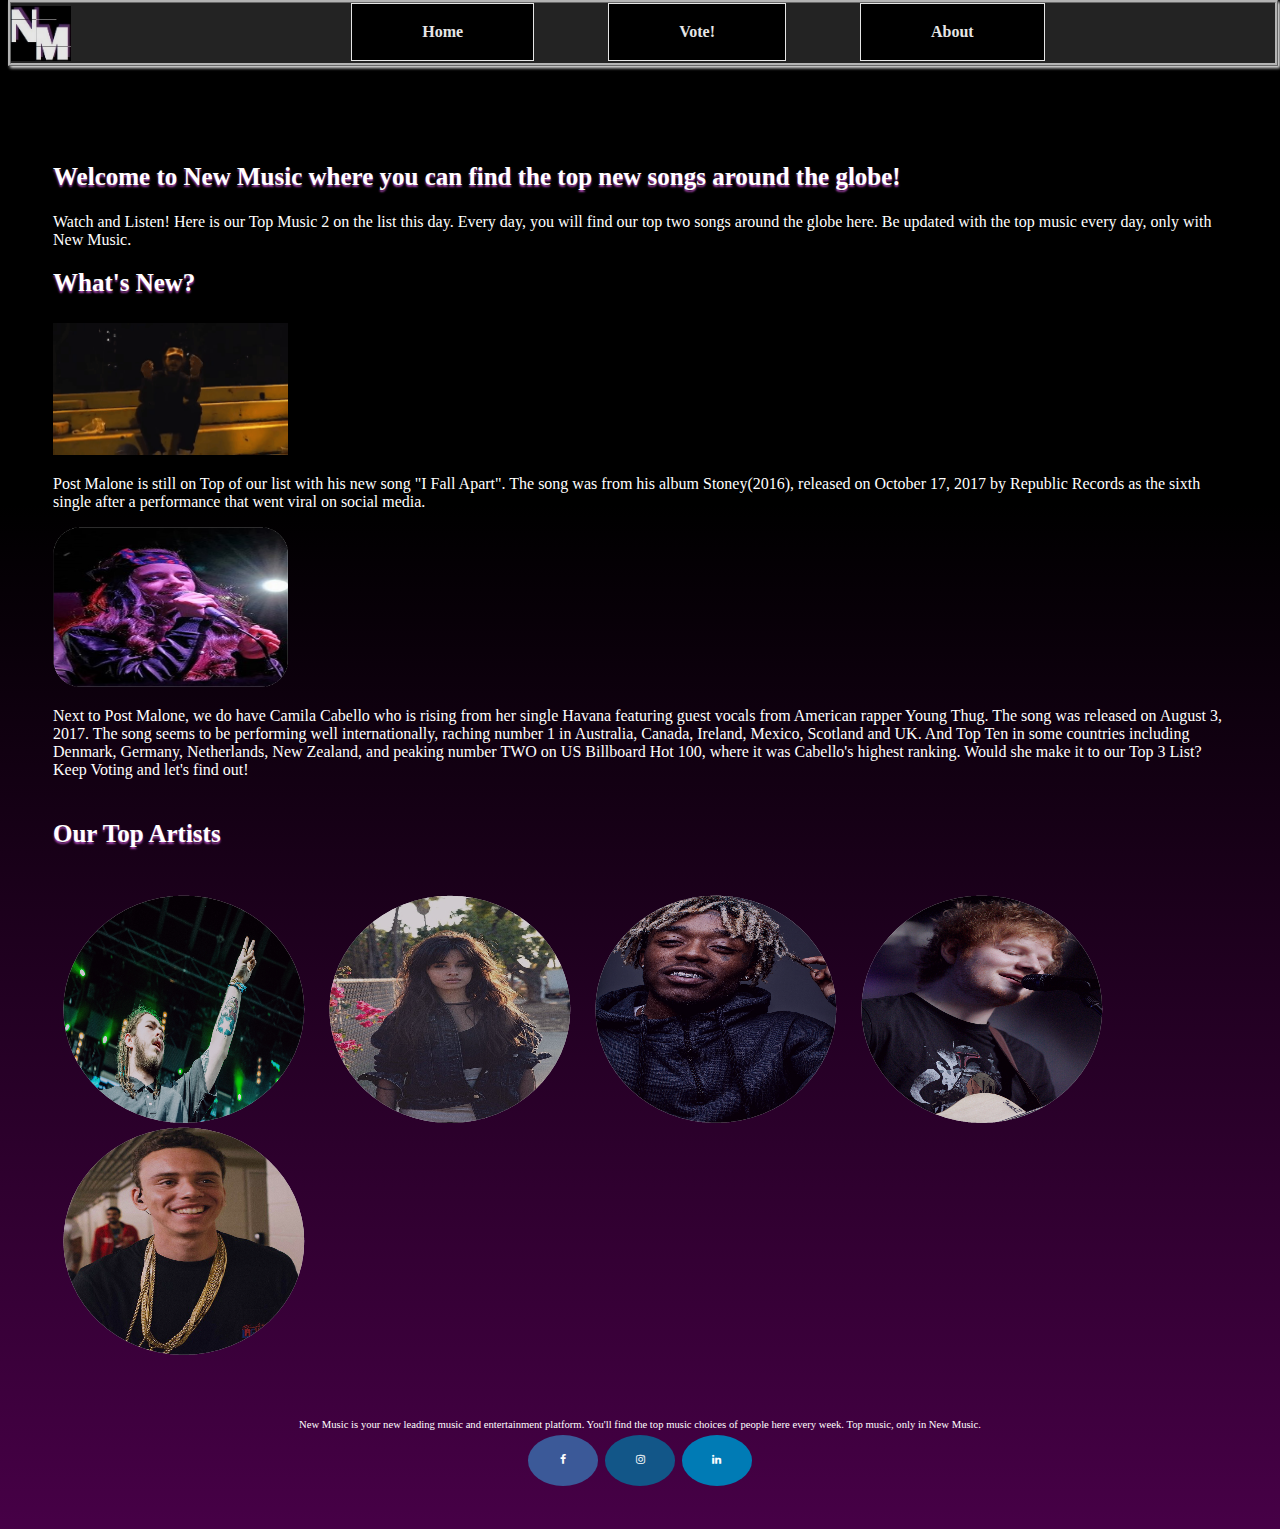
<file: index.html>
<!DOCTYPE html>
<html>
<head>
	<title>NewMusic - Home</title>
	<link rel="icon" type="image/png" href="images/logo.png"/>
	<link rel="stylesheet" type="text/css" href="design1.css">
	<link rel="stylesheet" href="https://cdnjs.cloudflare.com/ajax/libs/font-awesome/4.7.0/css/font-awesome.min.css">
</head>
<body>
	<div id="navigation">
		<nav>
			<ul>
				<li><a href="index.html">Home</a></li>
				<li><a href="vote.html">Vote!</a></li>
				<li><a href="about.html">About</a></li>
			</ul>
		</nav>
    </div>
	<section id="content">
		<h1>Welcome to New Music where you can find the top new songs around the globe!</h1>
		<p>Watch and Listen! Here is our Top Music 2 on the list this day. Every day, you will find our top two songs around the globe here. Be updated with the top music every day, only with New Music.</p>

		<h2>What's New?</h2>
		<img id="img1" src="images/postm.gif" alt="Post">
		<!-- <iframe width="560" height="315" src="https://www.youtube.com/embed/z87ghOaL-WE" frameborder="0" gesture="media" allow="encrypted-media" allowfullscreen></iframe> -->
		<p>
			Post Malone is still on Top of our list with his new song "I Fall Apart". The song was from his album Stoney(2016), released on October 17, 2017 by Republic Records as the sixth single after a performance that went viral on social media.
		</p>

		<img id="havana" src="images/havana.jpg" alt="havana">
		<p>Next to Post Malone, we do have Camila Cabello who is rising from her single Havana featuring guest vocals from American rapper Young Thug. The song was released on August 3, 2017. The song seems to be performing well internationally, raching number 1 in Australia, Canada, Ireland, Mexico, Scotland and UK. And Top Ten in some countries including Denmark, Germany, Netherlands, New Zealand, and peaking number TWO on US Billboard Hot 100, where it was Cabello's highest ranking. Would she make it to our Top 3 List? Keep Voting and let's find out!</p>

		<h5>Our Top Artists</h5>
		<div id="artist" class="transparent">
			<img src="images/BT.jpg" alt="BT"/>
			<img src="images/CG.jpg" alt="CG"/>
			<img src="images/KL.jpg" alt= "KL"/>
			<img src="images/CP.jpg" alt="CP"/>
			<img src="images/Logic.jpg" alt="Logic"/>
		</div>
	</section>
	<footer>
		New Music is your new leading music and entertainment platform. You'll find the top music choices of people here every week. Top music, only in New Music.
		<div id="social">
			<a href="https://www.facebook.com/profile.php?id=1718692268" class="fa fa-facebook"></a>
			<a href="https://www.instagram.com/mfredj12/" class="fa fa-instagram"></a>
			<a href="https://www.linkedin.com/in/melfred-j-948a19115/" class="fa fa-linkedin"></a>
		</div>
	</footer>
</body>
</html>
</file>
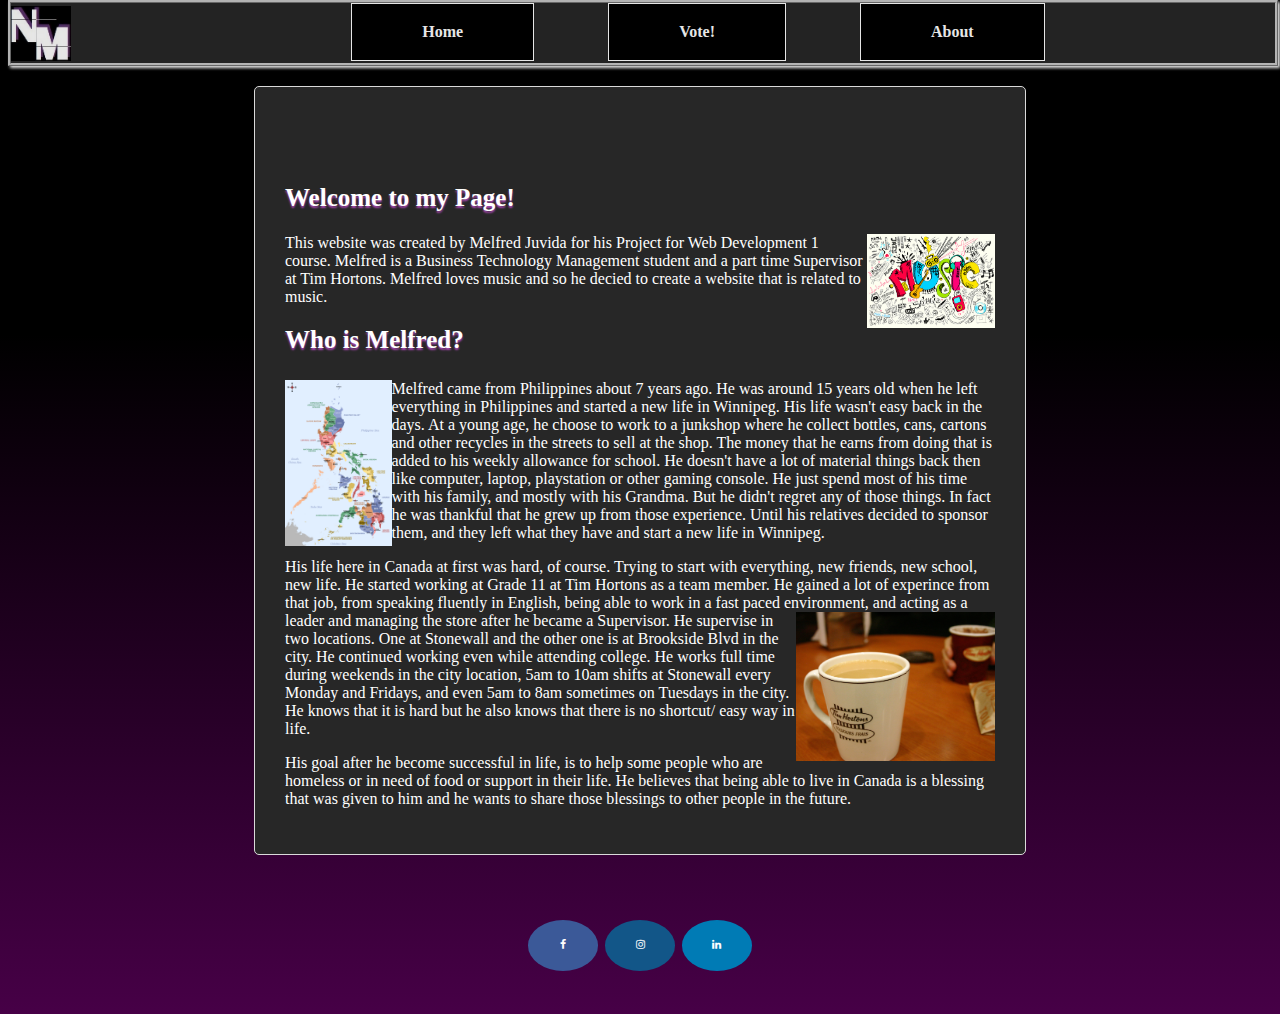
<file: about.html>
<!DOCTYPE html>
<html>
<head>
	<title>About</title>
	<link rel="icon" type="image/png" href="images/logo.png"/>
	<link rel="stylesheet" type="text/css" href="design1.css">
	<link rel="stylesheet" href="https://cdnjs.cloudflare.com/ajax/libs/font-awesome/4.7.0/css/font-awesome.min.css">
</head>
<body>
	<div >
		<nav id="navigation">
			<ul>
				<li><a href="index.html">Home</a></li>
				<li><a href="vote.html">Vote!</a></li>
				<li><a href="about.html">About</a></li>
			</ul>
		</nav>
	</div>
	<section id="content3">
		<h1>Welcome to my Page!</h1>
		<p><img src="images/music.jpg" class="floatright1" alt="music">This website was created by Melfred Juvida for his Project for Web Development 1 course. Melfred is a Business Technology Management student and a part time Supervisor at Tim Hortons. Melfred loves music and so he decied to create a website that is related to music.</p>
		<h2>Who is Melfred?</h2>
		<p id="sec"><img src="images/phil.jpg" class="floatleft" alt="phil">Melfred came from Philippines about 7 years ago. He was around 15 years old when he left everything in Philippines and started a new life in Winnipeg. His life wasn't easy back in the days. At a young age, he choose to work to a junkshop where he collect bottles, cans, cartons and other recycles in the streets to sell at the shop. The money that he earns from doing that is added to his weekly allowance for school. He doesn't have a lot of material things back then like computer, laptop, playstation or other gaming console. He just spend most of his time with his family, and mostly with his Grandma. But he didn't regret any of those things. In fact he was thankful that he grew up from those experience. Until his relatives decided to sponsor them, and they left what they have and start a new life in Winnipeg.  </p>
		<p id="third">His life here in Canada at first was hard, of course. Trying to start with everything, new friends, new school, new life. He started working at Grade 11 at Tim Hortons as a team member. He gained a lot of experince from that job, from speaking fluently in English, being able to work in a fast paced environment, and acting as a leader and managing the store after he became a Supervisor.<img src="images/tims.jpg" class="floatright2" alt="tims"> He supervise in two locations. One at Stonewall and the other one is at Brookside Blvd in the city. He continued working even while attending college. He works full time during weekends in the city location, 5am to 10am shifts at Stonewall every Monday and Fridays, and even 5am to 8am sometimes on Tuesdays in the city. He knows that it is hard but he also knows that there is no shortcut/ easy way in life.</p>
		<p id="fourth">His goal after he become successful in life, is to help some people who are homeless or in need of food or support in their life. He believes that being able to live in Canada is a blessing that was given to him and he wants to share those blessings to other people in the future.</p>
	</section>
		<footer>
			<div id="social">
				<a href="https://www.facebook.com/profile.php?id=1718692268" class="fa fa-facebook"></a>
				<a href="https://www.instagram.com/mfredj12/" class="fa fa-instagram"></a>
				<a href="https://www.linkedin.com/in/melfred-j-948a19115/" class="fa fa-linkedin"></a>
			</div>
		</footer>
</body>
</html>
</file>
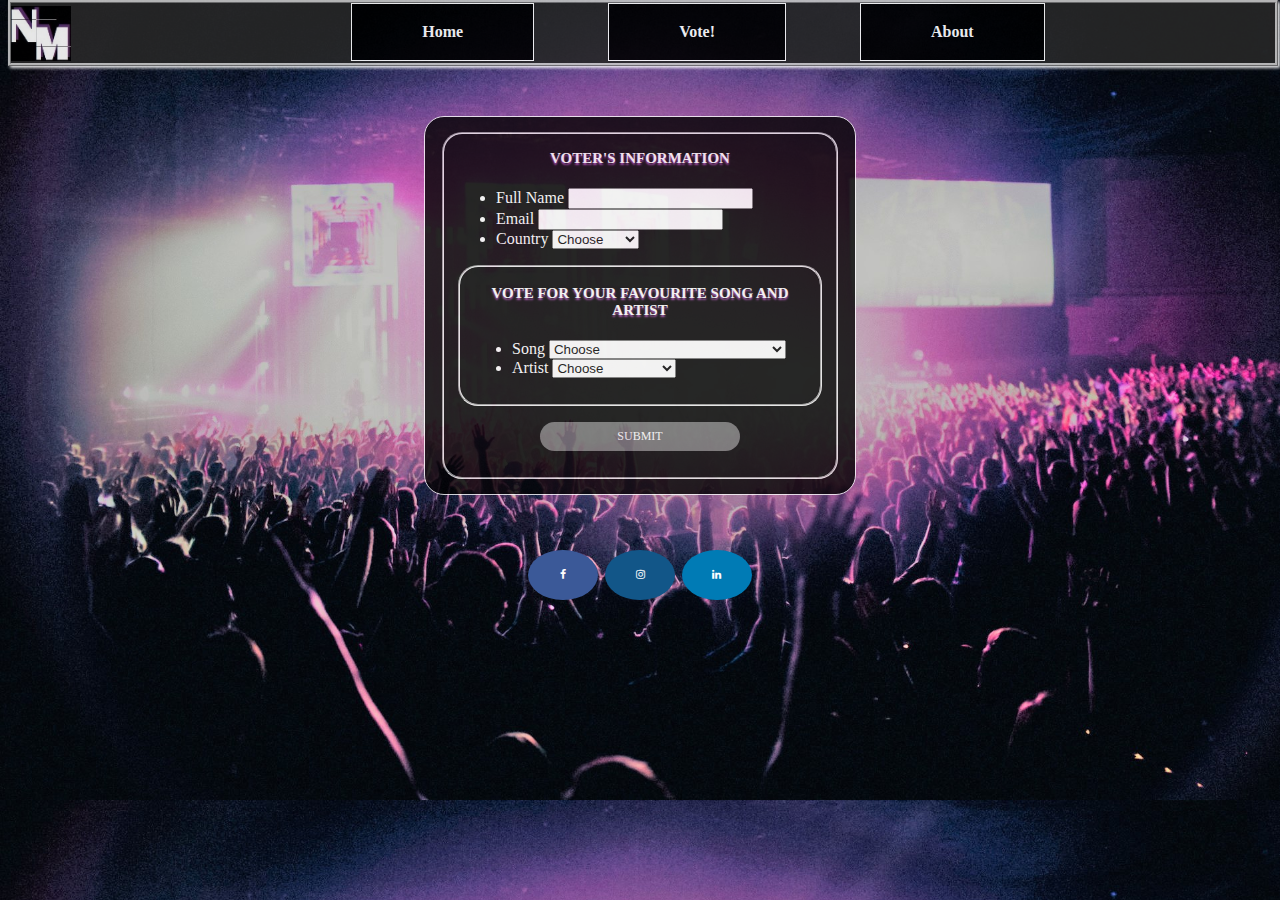
<file: vote.html>
<!DOCTYPE html>
<html>
<head>
	<title>Vote Now!</title>
	<link rel="icon" type="image/png" href="images/logo.png"/>
	<link rel="stylesheet" type="text/css" href="design2.css">
	<link rel="stylesheet" href="https://cdnjs.cloudflare.com/ajax/libs/font-awesome/4.7.0/css/font-awesome.min.css">
	<script src="formValidate.js" type="text/javascript"></script>
</head>
<body>
	<div id="navigation">
		<nav>
			<ul>
				<li><a id="uno" href="index.html">Home</a></li>
				<li><a href="vote.html">Vote!</a></li>
				<li><a href="about.html">About</a></li>
			</ul>
		</nav>
		</div>
	<form id="voteform"
		  action = "voted.html">
		<fieldset id="votingInfo">
			<div id="Vote">
			<h1>Voter's Information</h1>	
			<ul>
				<li>
					<label for="fullname">Full Name</label>
					<input id="fullname" name="fullname" type="text" />
					<p class="votingError error" id="fullname_error">* Required field</p>				
				</li>
				<li>
					<label for="email">Email</label>
					<input id="email" name="email" type="text" />
					<p class="votingError error" id="email_error">* Required field</p>
					<p class="votingError error" id="emailformat_error">* Invalid email address</p>				
				</li>
				<li>
					<label for="country">Country</label>
					<select id="country" name="country">
						<option value="" disabled selected>Choose</option>
						<option value="AU">Australia</option>
						<option value="CA">Canada</option>
						<option value="BR">Brazil</option>
						<option value="IN">India</option>
						<option value="PH">Philippines</option>
						<option value="US">US</option>
						<option value="CH">China</option>
						<option value="KO">Korea</option>
					</select>
					<p class="votingError error" id="country_error">* Required field</p>
				</li>
			</ul>
			</div>
			<fieldset>
				<h2>Vote for your favourite Song and Artist</h2>
				<ul>
					<li>
						<label for="song">Song</label>
						<select id="song" name="song">
							<option value="" disabled selected>Choose</option>
							<option value="IP">I Fall Apart - Post Malone</option>
							<option value="PE">Perfect - Ed Sheeran</option>
							<option value="RP">Rockstar - Post Malone</option>
							<option value="TI">Thunder - Imagine Dragons</option>
							<option value="SM">Silence - Marshmello</option>
							<option value="BS">Bodak Yellow - Cardi B</option>
							<option value="TS">Too Good at Goodbyes - Sam Smith</option>
							<option value="LK">Love - Kendrick Lamar</option>
							<option value="HC">Havana - Camila Cabello</option>
							<option value="ND">New Rules - Dua Lipa</option>
						</select>
					<p class="favError error" id="song_error">* Required field</p>
					</li>
					<li>
						<label for="song">Artist</label>
						<select id="artist" name="artist">
							<option value="" disabled selected>Choose</option>
							<option value="PM">Post Malone</option>
							<option value="ES">Ed Sheeran</option>
							<option value="PM">Post Malone</option>
							<option value="IMD">Imagine Dragons</option>
							<option value="MM">Marshmello</option>
							<option value="CB">Cardi B</option>
							<option value="SS">Sam Smith</option>
							<option value="KL">Kendrick Lamar</option>
							<option value="CC">Camila Cabello</option>
							<option value="DL">Dua Lipa</option>
						</select>
					<p class="favError error" id="artist_error">* Required field</p>
					</li>		
				</ul>
			</fieldset>
				<p class="center">
					<button type="submit" id="submit">Submit</button>
				</p>
		</fieldset>	
	</form>
	<footer>
			<div id="social">
				<a href="https://www.facebook.com/profile.php?id=1718692268" class="fa fa-facebook"></a>
				<a href="https://www.instagram.com/mfredj12/" class="fa fa-instagram"></a>
				<a href="https://www.linkedin.com/in/melfred-j-948a19115/" class="fa fa-linkedin"></a>
			</div>
	</footer>
</body>
</html>
</file>
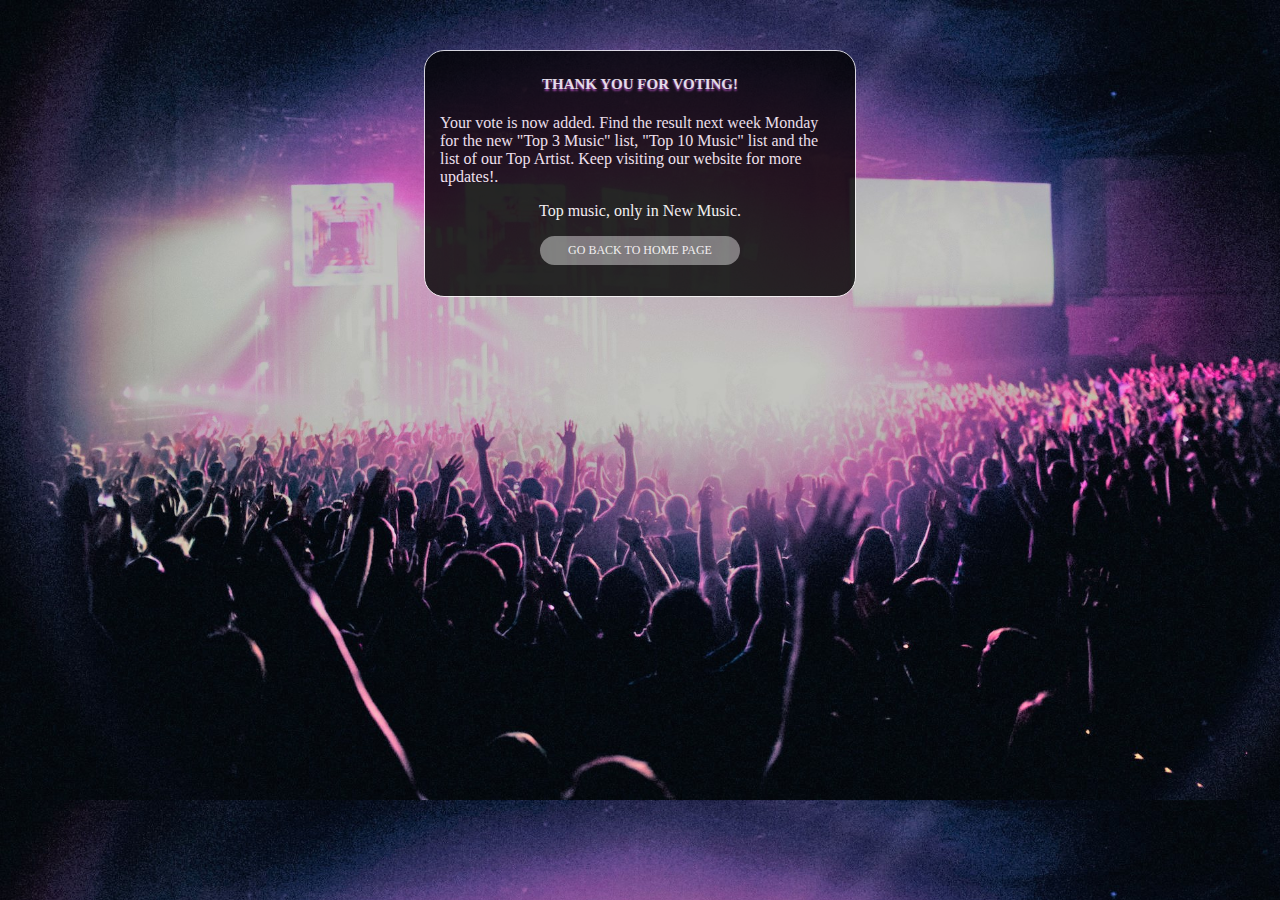
<file: voted.html>
<!DOCTYPE html>
<html>
<head>
	<title>Thank You!</title>
	<link rel="icon" type="image/png" href="images/logo.png"/>
	<link rel="stylesheet" type="text/css" href="design2.css">
</head>
<body>
	<form id="voteform" action="index.html">
		<h1>Thank you for voting!</h1>
		<p>Your vote is now added. Find the result next week Monday for the new "Top 3 Music" list, "Top 10 Music" list and the list of our Top Artist. Keep visiting our website for more updates!. </p>
		<p class="center">Top music, only in New Music.</p>
		<p class="center">
			<button type="submit" id="submit">Go Back to Home Page</button>
		</p>
	</form>	
</body>
</html>
</file>
<file: design1.css>
#navigation{
	border: 3px #C7C7C7 ridge;
	height: 60px;
	box-shadow: 2px 2px 3px #FFF;
	background-color: #272727;
	background-image: url('images/logo.png');
	background-position: left;
	background-repeat: no-repeat;
	background-size: 60px, 45px;
	width: 100%;
	margin-top: -8px;
	opacity: .9;
}


body {
	background: linear-gradient(to bottom, #000000 33%, #660066 130%);
	background-size: cover;
	color: #FFF;
	font-family: 'Signika' ,Verdana, serif;
	clear: both;
}
section, footer{
	margin-left: 15px;
	margin-right: 15px;
	padding: 30px;
}


h1{
	padding-top: 50px;
}

nav ul{
	list-style: none;
	display: inline;
}
nav ul li{
	display: inline;
	padding-left: 70px;
}

nav{
	width:900px;
	margin: 0px auto;
	padding:0px;
	font-weight: bold;
	text-align: center;
}
nav ul li a{
	color: #FFF;
	text-decoration: none;
	line-height: 30px;
	padding: 13px 70px;
	border: 1px #FFF solid;
	background-color: #000;
}

a {
  transition: transform .3s ease-out;
  display: inline-block;
}

#navigation nav ul li a:hover, nav ul li a:focus{
	transform: translate(0, 5px);
	border: 1px #FFF solid;
	background-color: #000;
}

#havana{
	height: 20%;
	width: 20%;
}


#img1{
	height: 20%;
	width:20%;
}
footer {
	text-align:center;
	font-size: 8pt;
	color: #FFF;
}
.transparent img{
	opacity: .8;
}
#artist img:hover{
	transform: scale(1.1);
	opacity: .9;
}


#artist img{
	padding-left: 30px;
	padding: 0px 10px;
	transition: 300ms;
	clear: both;
}
h5{
	font-size: 18px;
}
.floatright1{
	float: right;
	height: 18%;
	width: 18%;
}
.floatright2{
	float: right;
	height: 28%;
	width: 28%;
}
.floatleft{
	float: left;
	height: 15%;
	width: 15%;
}

#sec{
	bottom: 92px;
}

section#content3{
	border:.5px solid #DADADA;
	margin-bottom: 30px;
	margin-left: auto;
	margin-right: auto;
	width: 710px;
	height: 100%;
	border-radius: 5px;
	margin-top: 20px;
	background-color: #272727;
	color: #FFF;
}

.fa {
  padding: 20px;
  font-size: 30px;
  width: 30px;
  text-align: center;
  text-decoration: none;
  margin: 5px 2px;
  border-radius: 50%;
}

.fa:hover {
    opacity: 0.7;
}

.fa-facebook {
  background: #3B5998;
  color: white;
}
.fa-instagram {
  background: #125688;
  color: white;
}
.fa-linkedin {
  background: #007bb5;
  color: white;
}

h1, h2, h5{
	color:#FFF;
	font-size:25px;
	font-weight:bold;
	padding-bottom:5px;s
	text-transform: uppercase;
	text-shadow: 0 2px 2px #AA48B3;

}
</file>
<file: design2.css>
#navigation{
	border: 3px #C7C7C7 ridge;
	height: 60px;
	box-shadow: 2px 2px 3px #FFF;
	background-color: #272727;
	background-image: url('images/logo.png');
	background-position: left;
	background-repeat: no-repeat;
	background-size: 60px, 45px;
	width: 100%;
	margin-top: -8px;
	opacity: .9;
}
body {
	background-image: url('images/background.jpg');
	background-size: cover;
	color: #FFF;
	font-family: 'Signika' ,Verdana, serif;
	clear: both;

}

nav ul{
	list-style: none;
	display: inline;
}
nav ul li{
	display: inline;
	padding-left: 70px;
}

nav{
	width:900px;
	margin: 0px auto;
	padding:0px;
	font-weight: bold;
	text-align: center;
}
nav ul li a{
	color: #FFF;
	text-decoration: none;
	line-height: 30px;
	padding: 13px 70px;
	border: 1px #FFF solid;
	background-color: #000;
}

a {
  transition: transform .3s ease-out;
  display: inline-block;
}

#navigation nav ul li a:hover, nav ul li a:focus{
	transform: translate(0, 5px);
	border: 1px #FFF solid;
	background-color: #000;
}

form#voteform{
	background:#000;
	border-radius:20px;
	padding:15px;
	width:400px;
	margin:50px auto;
	opacity: .8;
	border:1px ridge #FFF;
	

}
form#voteform button {
	font: 18px 'Signika' ,Verdana, serif;
	background: #717171;
	width: 200px;
	border-radius: 25px;
	border: none;
	color: #FFF;
	display: block;
	margin: 6px auto;
	padding: 7px 25px;
	text-transform: uppercase;
	cursor: pointer;
	font-size: 9pt;
}
form#voteform button:hover {
    transition: transform .3s ease-out;
	transform: translate(0, 2px);
}

form#voteform input:focus, 
form#voteform textarea:focus {
	background: #B8A6B8;
}
footer {
	text-align:center;
	font-size: 8pt;
	color: #FFF;
}
.fa {
  padding: 20px;
  font-size: 30px;
  width: 30px;
  text-align: center;
  text-decoration: none;
  margin: 5px 2px;
  border-radius: 50%;
}

.fa:hover {
    opacity: 0.7;
}

.fa-facebook {
  background: #3B5998;
  color: white;
}
.fa-instagram {
  background: #125688;
  color: white;
}
.fa-linkedin {
  background: #007bb5;
  color: white;

 }
 h1, h2{
	color:#FFF;
	font-size:15px;
	font-weight:bold;
	padding-bottom:5px;
	text-align: center;
	text-transform: uppercase;
	text-shadow: 0 2px 2px #AA48B3;
}

fieldset{
	border-radius: 20px;
}

#voted{
	text-align: center;
}
.center{
	text-align: center;
}
</file>
